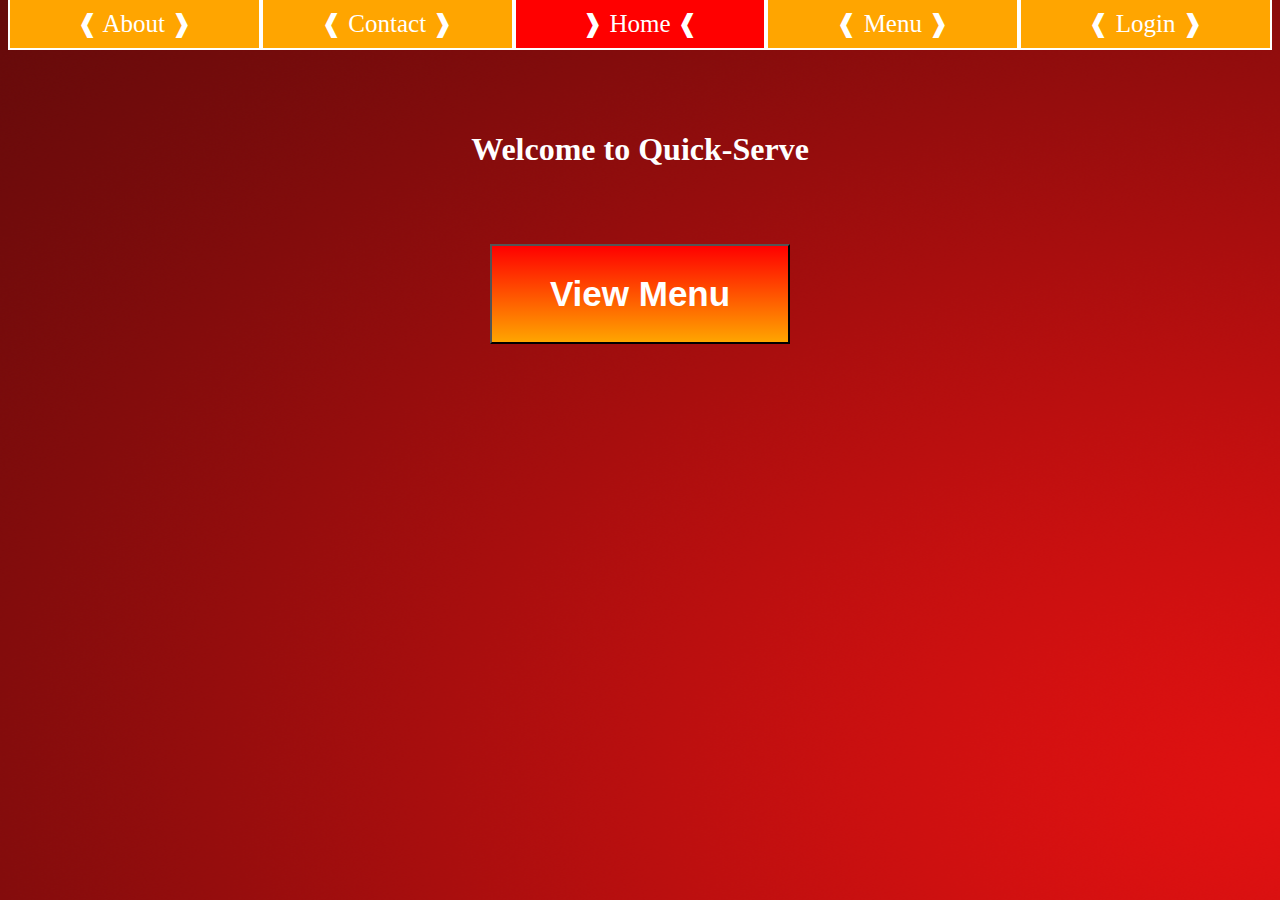
<file: index.html>
<!doctype html>
<html lang="en">
  <head>
    <!-- Required meta tags -->
    <meta charset="utf-8">
    <meta name="viewport" content="width=device-width, initial-scale=1">
    <title>Homepage</title>
    <!-- Bootstrap CSS -->
    <link href="https://cdn.jsdelivr.net/npm/bootstrap@5.1.3/dist/css/bootstrap.min.css" rel="stylesheet" integrity="sha384-1BmE4kWBq78iYhFldvKuhfTAU6auU8tT94WrHftjDbrCEXSU1oBoqyl2QvZ6jIW3" crossorigin="anonymous">
	<link href="frontend-styles.css" rel="stylesheet">

  <style>
    body {background-image:url('Red Background.png');}
  </style>

	<!--<nav class="navbar navbar-expand-lg navbar-light bg-light">
	  <div class="container-fluid">
		<a class="navbar-brand" href="#">Navbar</a>

		<button class="btn btn-primary" type="button" data-bs-toggle="offcanvas" data-bs-target="#offcanvasRight" aria-controls="offcanvasRight">Employee Login</button>

		<div class="offcanvas offcanvas-end" tabindex="-1" id="offcanvasRight" aria-labelledby="offcanvasRightLabel">
		  <div class="offcanvas-header">
			<h5 id="offcanvasRightLabel">Offcanvas right</h5>
			<button type="button" class="btn-close text-reset" data-bs-dismiss="offcanvas" aria-label="Close"></button>
		  </div>
		  <div class="offcanvas-body">
			Add in login code here.
		  </div>
		</div>

		<div class="collapse navbar-collapse" id="navbarNavAltMarkup">

		</div>
	  </div>
	</nav> -->
  <div class="flex-menu">
	<!-- Using <a> makes only the text clickable and not the entire <div> box, so onclick is used instead -->
	  <div onclick="location.href='about.html';">❰ About ❱</div>
    <div onclick="location.href='contact.html';">❰ Contact ❱</div>
    <div onclick="location.href='index.html';" style="background-color:red">❱ Home ❰</div>
    <div onclick="location.href='store_front.php';">❰ Menu ❱</div>
    <div onclick="location.href='back_end_home.php';">❰ Login ❱</div>
  </div>
  </head>
  <body class="container my-5">
  <br><br><br><br>
  <h1 id="welcome">Welcome to Quick-Serve</h1>
  <br><br><br>
  <div align="center">
    <button type="button" class="btn-lg" id="center-button" onclick="location.href='store_front.php';" style="width: 300px; height: 100px;">View Menu</button>
  </div>
	<!-- <div class="mx-auto" style="width: 600px;">
    <br><br><br>
		<div class="mx-auto" style="width: 100px;">
			<a href="store_front.html">
				<button type="button" class="btn btn-primary  btn-lg" onclick="window.location.href='store_front.html" style="width: 200px; height: 100px;">Start Order</button>
			</a>
		</div>
	</div> -->


	<!--<input type="button" value="Start Order!" id="start_btn"></input> -->
    <!-- Optional JavaScript; choose one of the two! -->

    <!-- Option 1: Bootstrap Bundle with Popper -->
    <script src="https://cdn.jsdelivr.net/npm/bootstrap@5.1.3/dist/js/bootstrap.bundle.min.js" integrity="sha384-ka7Sk0Gln4gmtz2MlQnikT1wXgYsOg+OMhuP+IlRH9sENBO0LRn5q+8nbTov4+1p" crossorigin="anonymous"></script>

  </body>
</html>
</file>
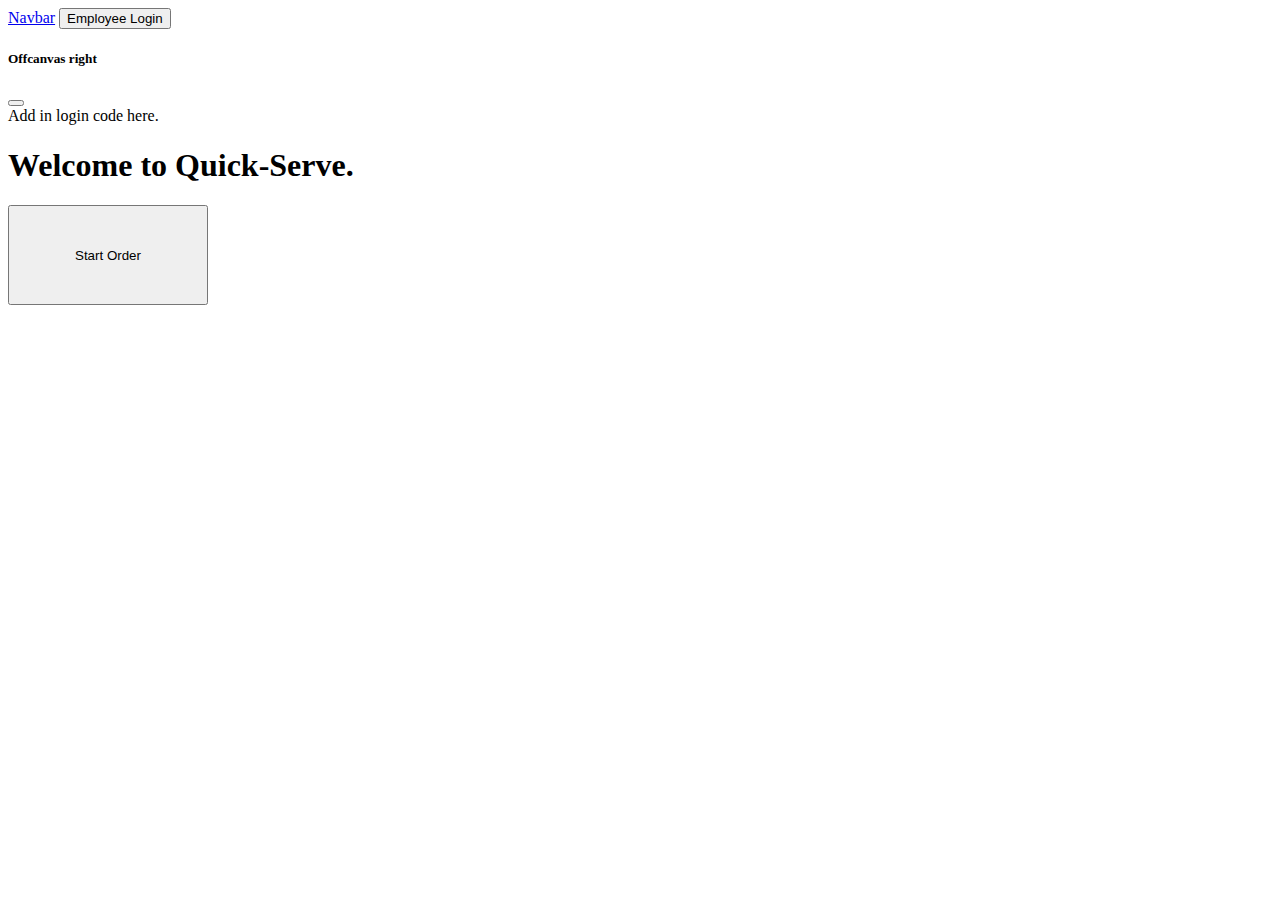
<file: soft eng - quick-serve/index.html>
<!doctype html>
<html lang="en">
  <head>
    <!-- Required meta tags -->
    <meta charset="utf-8">
    <meta name="viewport" content="width=device-width, initial-scale=1">

    <!-- Bootstrap CSS -->
    <link href="https://cdn.jsdelivr.net/npm/bootstrap@5.1.3/dist/css/bootstrap.min.css" rel="stylesheet" integrity="sha384-1BmE4kWBq78iYhFldvKuhfTAU6auU8tT94WrHftjDbrCEXSU1oBoqyl2QvZ6jIW3" crossorigin="anonymous">
	<link href="index_styles.css" rel="stylesheet">

	<nav class="navbar navbar-expand-lg navbar-light bg-light">
	  <div class="container-fluid">
		<a class="navbar-brand" href="#">Navbar</a>
		
		<button class="btn btn-primary" type="button" data-bs-toggle="offcanvas" data-bs-target="#offcanvasRight" aria-controls="offcanvasRight">Employee Login</button>

		<div class="offcanvas offcanvas-end" tabindex="-1" id="offcanvasRight" aria-labelledby="offcanvasRightLabel">
		  <div class="offcanvas-header">
			<h5 id="offcanvasRightLabel">Offcanvas right</h5>
			<button type="button" class="btn-close text-reset" data-bs-dismiss="offcanvas" aria-label="Close"></button>
		  </div>
		  <div class="offcanvas-body">
			Add in login code here.
		  </div>
		</div>
		
		<div class="collapse navbar-collapse" id="navbarNavAltMarkup">
		  
		</div>
	  </div>
	</nav>
  </head>
  <body class="container my-5">
  
	<div class="mx-auto" style="width: 600px;">
		<h1 id="welcome">Welcome to Quick-Serve.</h1>
		<div class="mx-auto" style="width: 100px;">
			<a href="store_front.html">
				<button type="button" class="btn btn-primary btn-lg" onclick="window.location.href='store_front.html'" style="width: 200px; height: 100px;">Start Order</button>
			</a>
		</div>
	</div>


	<!--<input type="button" value="Start Order!" id="start_btn"></input> -->
    <!-- Optional JavaScript; choose one of the two! -->

    <!-- Option 1: Bootstrap Bundle with Popper -->
    <script src="https://cdn.jsdelivr.net/npm/bootstrap@5.1.3/dist/js/bootstrap.bundle.min.js" integrity="sha384-ka7Sk0Gln4gmtz2MlQnikT1wXgYsOg+OMhuP+IlRH9sENBO0LRn5q+8nbTov4+1p" crossorigin="anonymous"></script>

  </body>
</html>
</file>
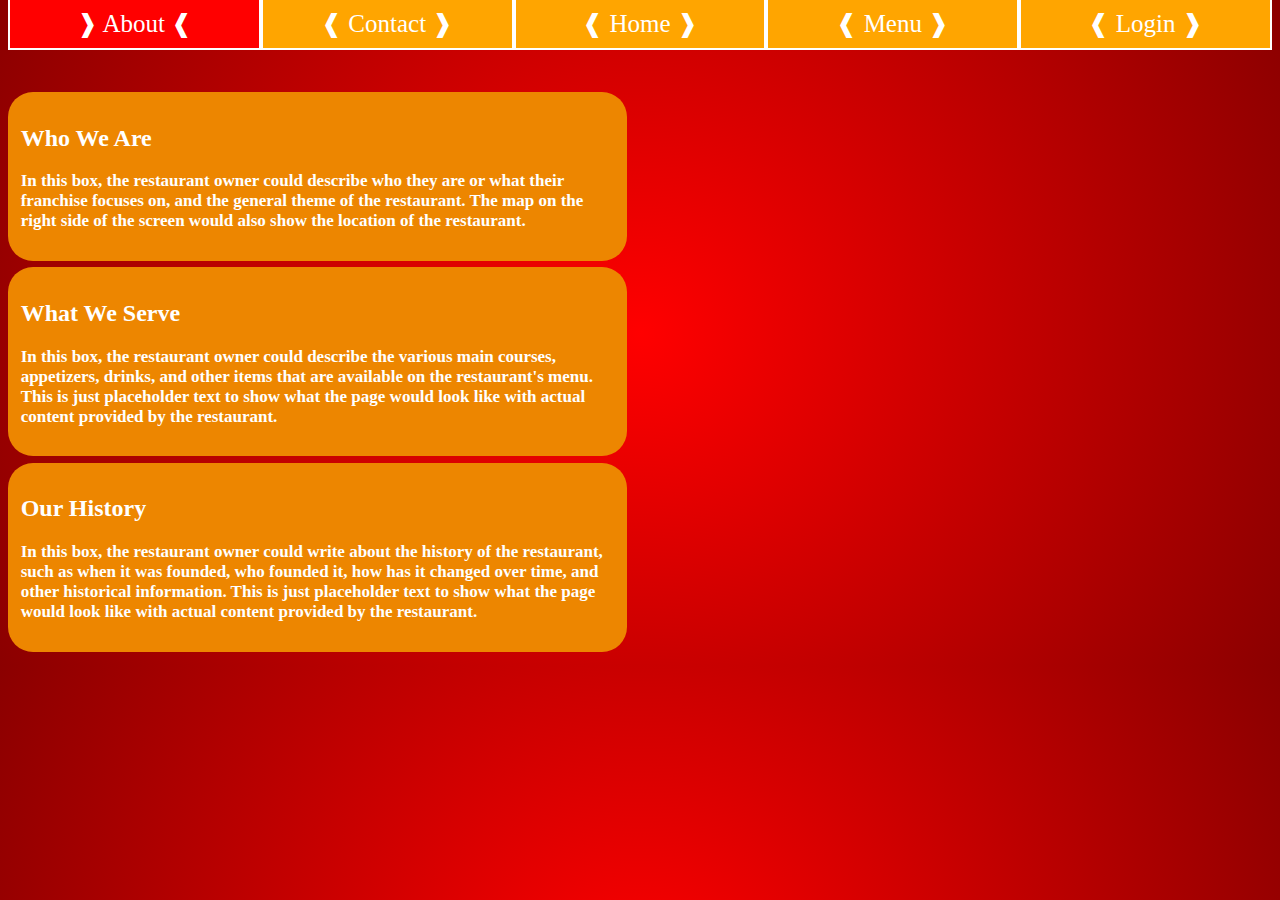
<file: about.html>
<!doctype html>
<html lang="en">
  <head>
    <!-- Required meta tags -->
    <meta charset="utf-8">
    <meta name="viewport" content="width=device-width, initial-scale=1">
    <title>About</title>
    <style>
      body {background-image:radial-gradient(circle, red, darkred);}
    </style>

    <!-- Bootstrap CSS -->
    <link href="https://cdn.jsdelivr.net/npm/bootstrap@5.1.3/dist/css/bootstrap.min.css" rel="stylesheet" integrity="sha384-1BmE4kWBq78iYhFldvKuhfTAU6auU8tT94WrHftjDbrCEXSU1oBoqyl2QvZ6jIW3" crossorigin="anonymous">
	<link href="frontend-styles.css" rel="stylesheet">
  <div class="flex-menu">
	<!-- Using <a> makes only the text clickable and not the entire <div> box, so onclick is used instead -->
	  <div onclick="location.href='about.html';" style="background-color:red">❱ About ❰</div>
    <div onclick="location.href='contact.html';">❰ Contact ❱</div>
    <div onclick="location.href='index.html';">❰ Home ❱</div>
    <div onclick="location.href='store_front.php';">❰ Menu ❱</div>
    <div onclick="location.href='back_end_home.html';">❰ Login ❱</div>
  </div>
  </head>
  <body class="container my-5">
    <br><br><br>
    <div class="about-text-container">
      <div class="about-text-box">
        <!-- <h1>About Us: [Restaurant]</h1> -->
        <h2>Who We Are</h2>
        <p>In this box, the restaurant owner could describe who they are or what their franchise focuses on, and the general theme of the restaurant. The map on the right side of the screen would also show the location of the restaurant.</p>
      </div>
      <div class="about-text-box">
        <h2>What We Serve</h2>
        <p>In this box, the restaurant owner could describe the various main courses, appetizers, drinks, and other items that are available on the restaurant's menu. This is just placeholder text to show what the page would look like with actual content provided by the restaurant.</p>
      </div>
      <div class="about-text-box">
        <h2>Our History</h2>
        <p>In this box, the restaurant owner could write about the history of the restaurant, such as when it was founded, who founded it, how has it changed over time, and other historical information. This is just placeholder text to show what the page would look like with actual content provided by the restaurant.</p>
      </div>
    </div>
    <!-- Embedded map is sourced from Google Maps -->
    <div class="embedded-google-map">
      <iframe src="https://www.google.com/maps/embed?pb=!1m18!1m12!1m3!1d23498.882901909255!2d-71.78863781633306!3d42.590097229523124!2m3!1f0!2f0!3f0!3m2!1i1024!2i768!4f13.1!3m3!1m2!1s0x89e3e7b51847cb71%3A0xe63d0813510dde18!2sFitchburg%20State%20University!5e0!3m2!1sen!2sus!4v1645555430916!5m2!1sen!2sus" width="600" height="450" style="border:0;" allowfullscreen="" loading="lazy"></iframe>
    </div>
    <div class="clearfix"></div> <!-- This fixes text below the map -->

    <!-- Option 1: Bootstrap Bundle with Popper -->
    <script src="https://cdn.jsdelivr.net/npm/bootstrap@5.1.3/dist/js/bootstrap.bundle.min.js" integrity="sha384-ka7Sk0Gln4gmtz2MlQnikT1wXgYsOg+OMhuP+IlRH9sENBO0LRn5q+8nbTov4+1p" crossorigin="anonymous"></script>

  </body>
</html>
</file>
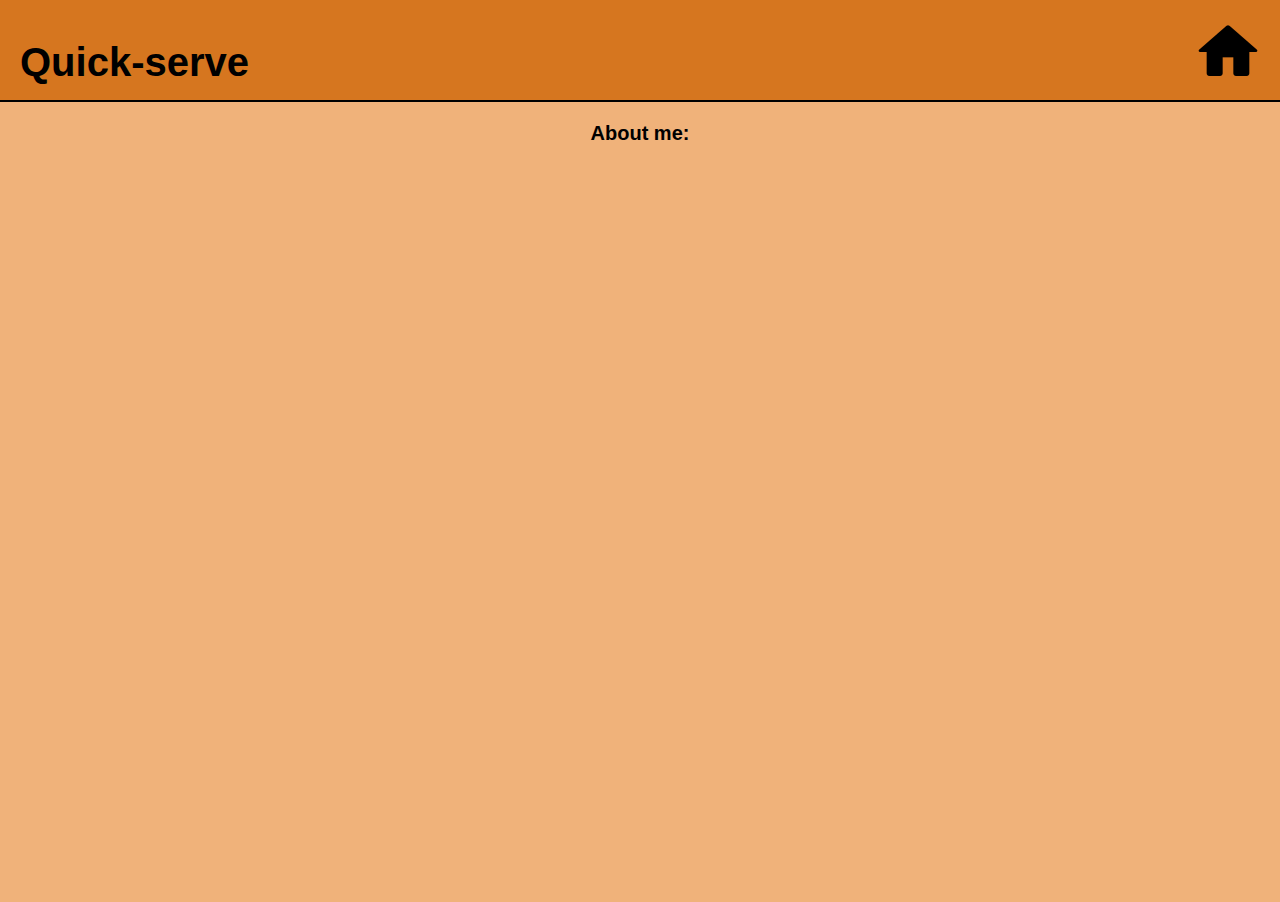
<file: aboutme.html>
<!doctype html>
<html lang="en">
  <head>
    <meta charset="utf-8">
    <meta name="viewport" content="width=device-width, initial-scale=1">

    <link href="aboutme_styles.css" rel="stylesheet">
  </head>
  <body>
  
	<div id="logo_space">
		<div class="navbar">
			<p id="logo_text">Quick-serve</p>
			<a id="home" href="employee_page.html"><img src="home.png"></a>
		</div>

		
	</div>
  
	<div id="container">
		<div id="tickets_field">
			<p id="subtext">
				About me:
			</p>
			<?php 
                        
                        ?>
			<!-- This is where tickets will be sent after being processed in data base-->
	</div>

  </body>
</html>
</file>
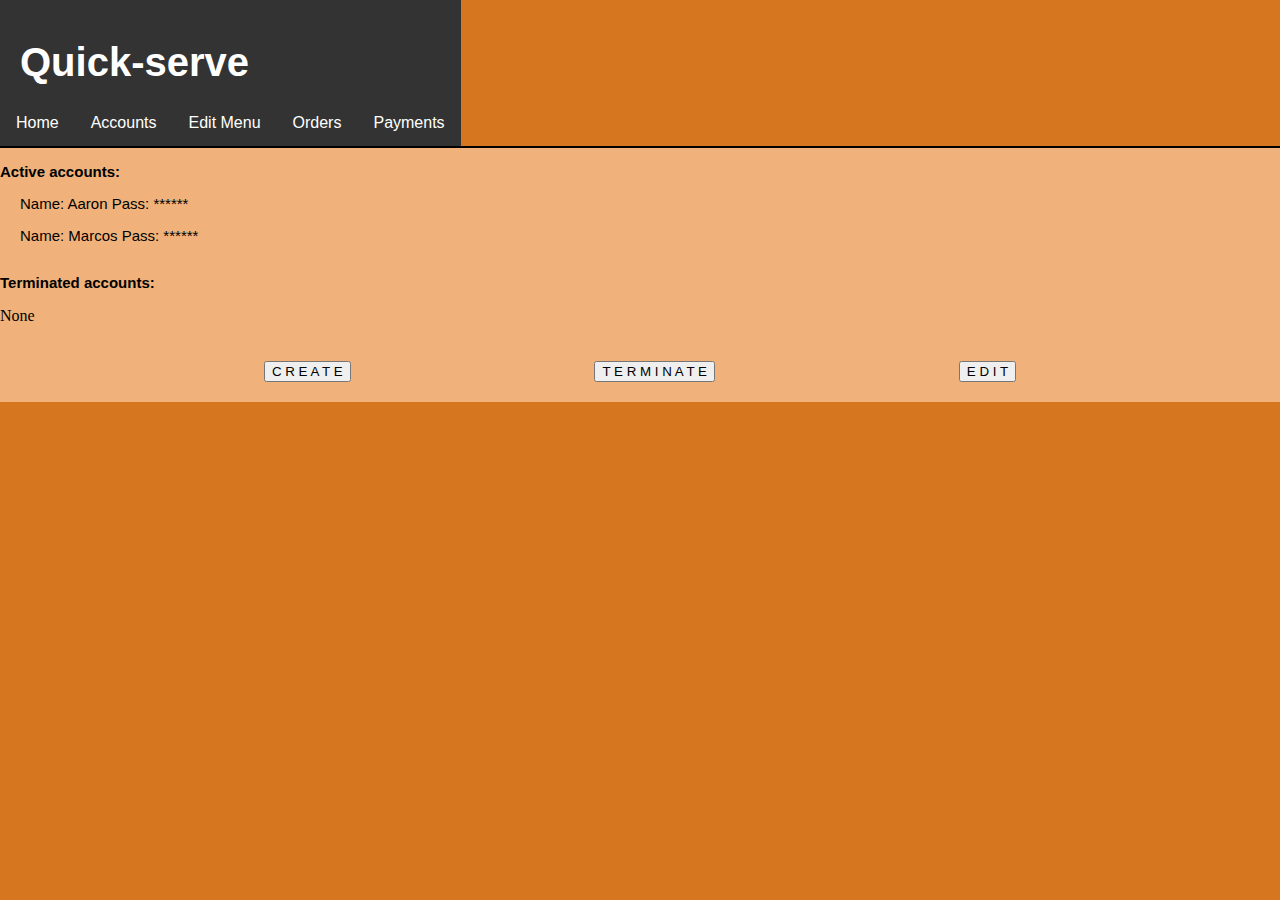
<file: accounts.html>
<!doctype html>
<html lang="en">
  <head>
    <meta charset="utf-8">
    <meta name="viewport" content="width=device-width, initial-scale=1">

    <link href="accounts_styles.css" rel="stylesheet">
  </head>
  <body>
  
	<div id="logo_space">
		<div class="navbar">
				<ul>
					<p id="logo_text">Quick-serve</p></a>
					<li><a href="manager_page.html">Home</a></li>
					<li><a href="accounts.html">Accounts</a></li>
					<li><a href="#edit_menu">Edit Menu</a></li>
					<li><a href="#order_history">Orders</a></li>
					<li><a href="#payments">Payments</a></li>
				</ul>
		</div>
	</div>
  
	<div id="container">
		<div id="accounts_space">
			<p class="list_font">Active accounts: </p>
			<p class="sublist_font">Name: Aaron Pass: ******</p>
			<p class="sublist_font">Name: Marcos Pass: ******</p>
			
		</div>
		<div>
			<p class="list_font">Terminated accounts:</p>
			<p>None</p>
		</div>
		<div>
			<div class="account_action">
				<input type="button" value="C R E A T E">
				<input type="button" value="T E R M I N A T E">
				<input type="button" value="E D I T">
			</div>
		</div>
	</div>

  </body>
</html>
</file>
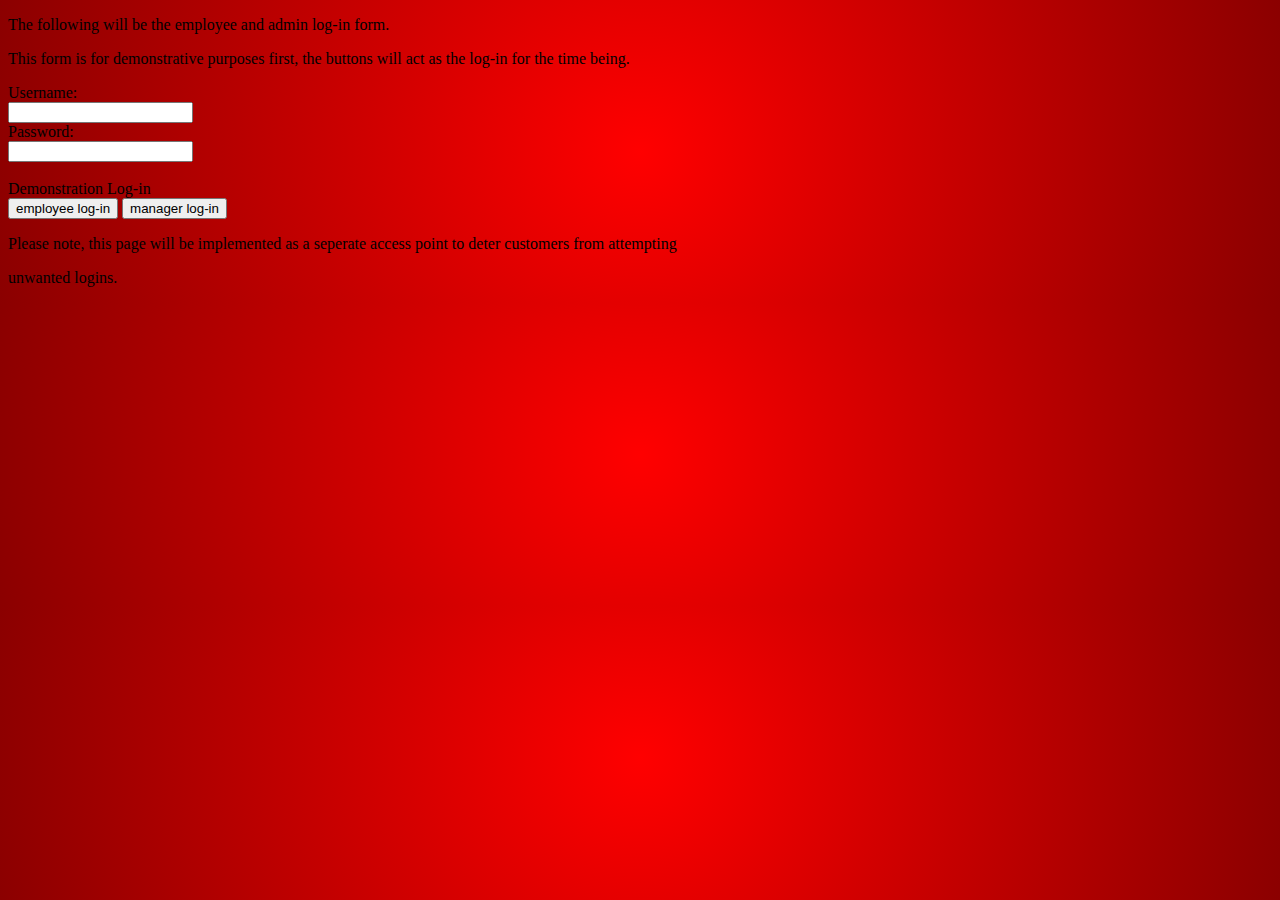
<file: back_end_home.html>
<!doctype html>
<html lang="en">
  <head>
    <!-- Required meta tags -->
    <meta charset="utf-8">
    <meta name="viewport" content="width=device-width, initial-scale=1">

    <!-- Bootstrap CSS -->
    <link href="https://cdn.jsdelivr.net/npm/bootstrap@5.1.3/dist/css/bootstrap.min.css" rel="stylesheet" integrity="sha384-1BmE4kWBq78iYhFldvKuhfTAU6auU8tT94WrHftjDbrCEXSU1oBoqyl2QvZ6jIW3" crossorigin="anonymous">
	<link href="index_styles.css" rel="stylesheet">
  </head>
  <body class="container my-5">
	<p>The following will be the employee and admin log-in form.</p>
	<p>This form is for demonstrative purposes first, the buttons will act as the log-in for the time being.</p>
	
	<form id="log-in">
		<label for="credentials">Username:</label><br>
		<input type="text" id="credentials" name="credentials"><br>
		<label for="pass">Password:</label><br>
		<input type="password" id="pass" name="pass"><br>
		<br>
		<label>Demonstration Log-in</label><br>
		<a href="employee_page.html"><input type="button" value="employee log-in"></a>
		<a href="manager_page.html"><input type="button" value="manager log-in"></a>
	</form>
	
	<p>Please note, this page will be implemented as a seperate access point to deter customers from attempting<p>
	<p>unwanted logins.</p>
	<!--<input type="button" value="Start Order!" id="start_btn"></input> -->
    <!-- Optional JavaScript; choose one of the two! -->

    <!-- Option 1: Bootstrap Bundle with Popper -->
    <script src="https://cdn.jsdelivr.net/npm/bootstrap@5.1.3/dist/js/bootstrap.bundle.min.js" integrity="sha384-ka7Sk0Gln4gmtz2MlQnikT1wXgYsOg+OMhuP+IlRH9sENBO0LRn5q+8nbTov4+1p" crossorigin="anonymous"></script>

  </body>
</html>
</file>
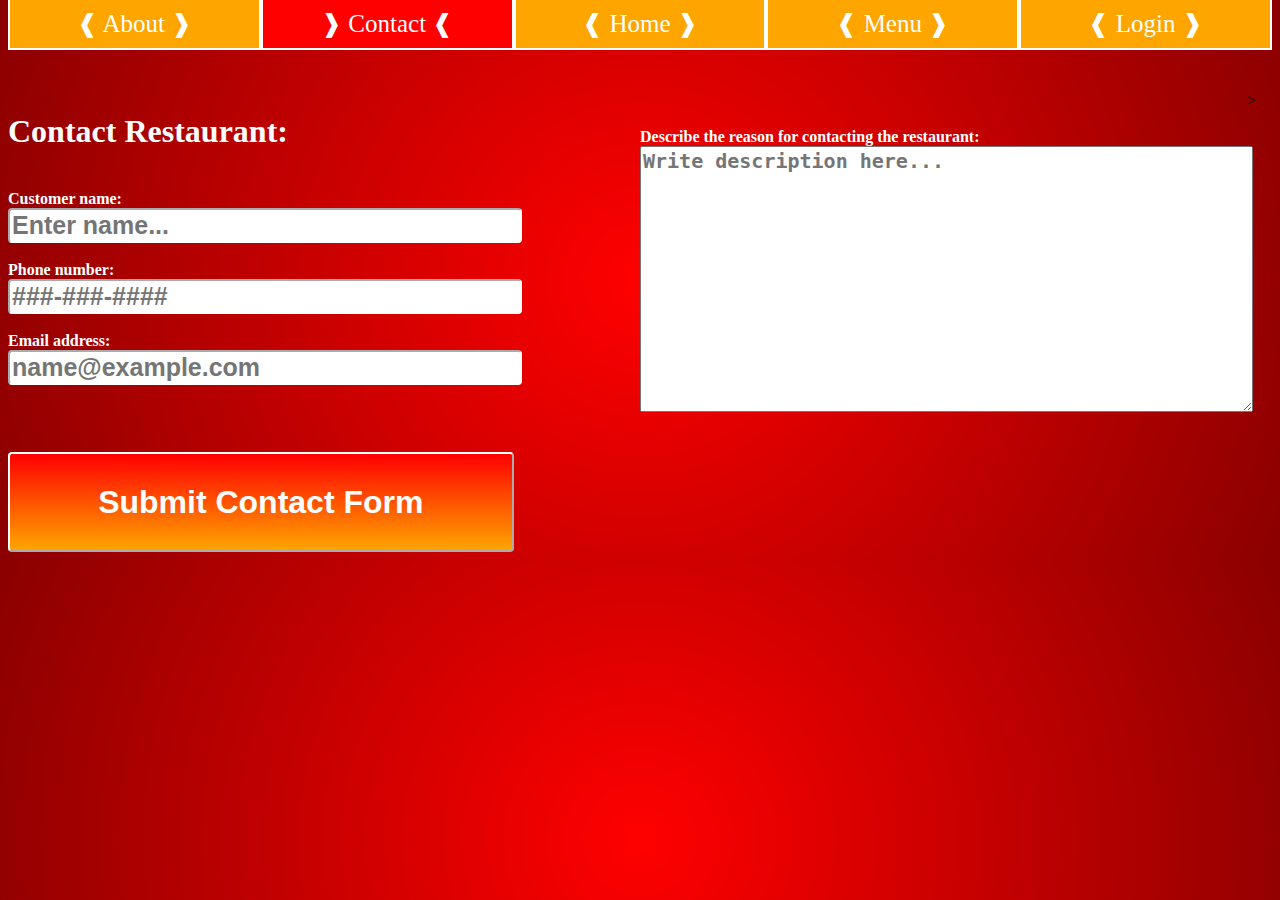
<file: contact.html>
<!doctype html>
<html lang="en">
  <head>
    <!-- Required meta tags -->
    <meta charset="utf-8">
    <meta name="viewport" content="width=device-width, initial-scale=1">
    <title>About</title>
    <style>
      body {background-image:radial-gradient(circle, red, darkred);}
    </style>

    <!-- Bootstrap CSS -->
    <link href="https://cdn.jsdelivr.net/npm/bootstrap@5.1.3/dist/css/bootstrap.min.css" rel="stylesheet" integrity="sha384-1BmE4kWBq78iYhFldvKuhfTAU6auU8tT94WrHftjDbrCEXSU1oBoqyl2QvZ6jIW3" crossorigin="anonymous">
	<link href="frontend-styles.css" rel="stylesheet">
  <div class="flex-menu">
	<!-- Using <a> makes only the text clickable and not the entire <div> box, so onclick is used instead -->
	  <div onclick="location.href='about.html';">❰ About ❱</div>
    <div onclick="location.href='contact.html';" style="background-color:red">❱ Contact ❰</div>
    <div onclick="location.href='index.html';">❰ Home ❱</div>
    <div onclick="location.href='store_front.php';">❰ Menu ❱</div>
    <div onclick="location.href='back_end_home.html';">❰ Login ❱</div>
  </div>
  </head>
  <body class="container my-5">
    <br><br><br>
    <form onsubmit="return submitForm(this)" method="post">>
    <div class="about-text-container">
      <h1>Contact Restaurant:</h1>
      <div class="small-text-field">
        <br><label for="name">Customer name:</label><br>
        <input type="text" id="name" name="name" placeholder="Enter name..." required>
      </div>
      <div class="small-text-field">
        <br><label for="phone">Phone number:</label><br>
        <input type="text" id="phone" name="phone" placeholder="###-###-####">
      </div>
      <div class="small-text-field">
        <br><label for="email">Email address:</label><br>
        <input type="text" id="email" name="email" placeholder="name@example.com">
      </div>
    </div>
    <div class="contact-left-text-box">
      <div class="text-field">
        <br><br><label for="description">Describe the reason for contacting the restaurant:</label><br>
        <textarea id="description" name="description" placeholder="Write description here..." required></textarea>
      </div>
    </div>
    <div class="clearfix"></div> <!-- This fixes text below the map -->
    <div class="submit-button">
      <br><br><input type="submit" id="submit-button" value="Submit Contact Form">
    </div>
    </form>

    <!-- Option 1: Bootstrap Bundle with Popper -->
    <script src="https://cdn.jsdelivr.net/npm/bootstrap@5.1.3/dist/js/bootstrap.bundle.min.js" integrity="sha384-ka7Sk0Gln4gmtz2MlQnikT1wXgYsOg+OMhuP+IlRH9sENBO0LRn5q+8nbTov4+1p" crossorigin="anonymous"></script>
    <script src="contact.js"></script>

  </body>
</html>
</file>
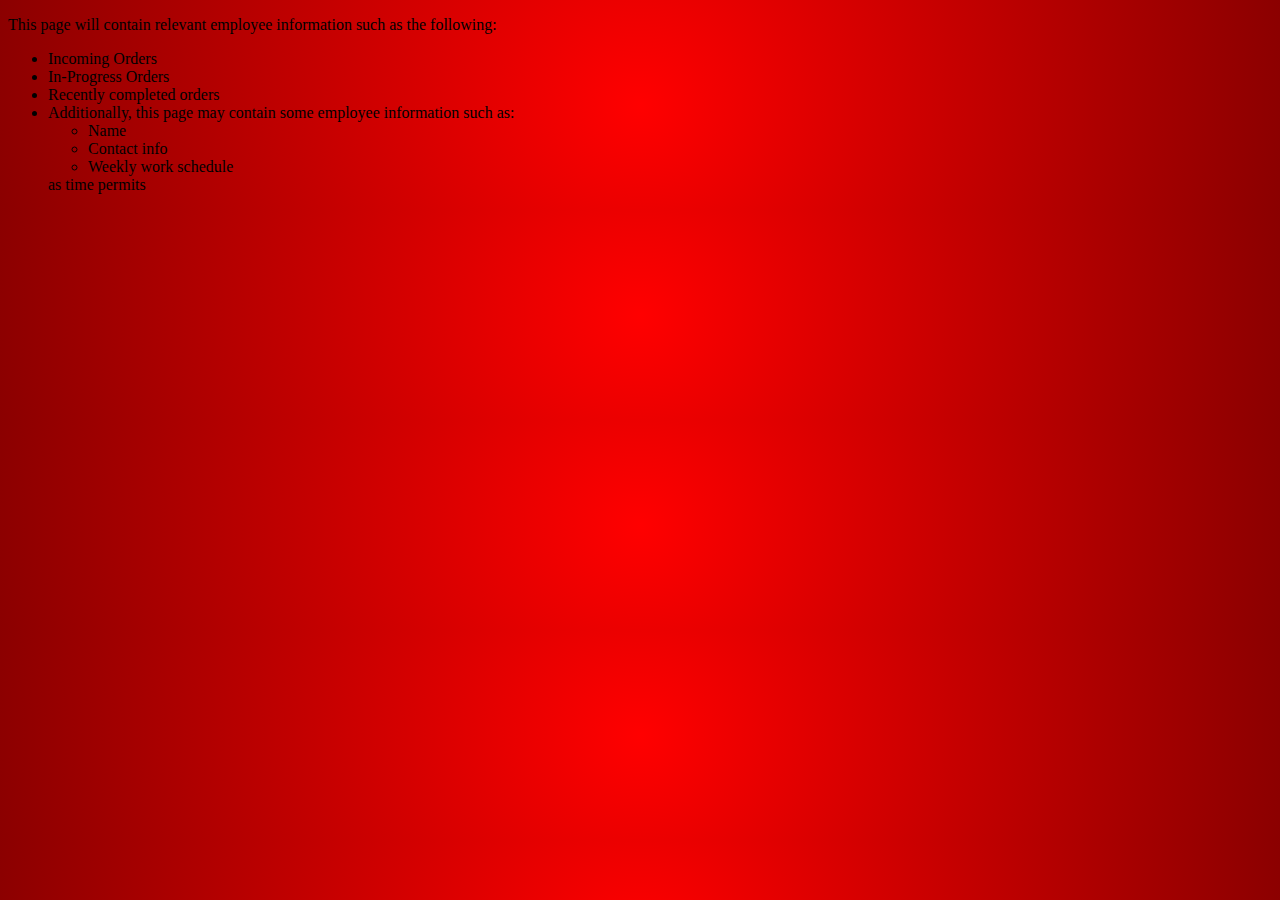
<file: employee_page.html>
<!doctype html>
<html lang="en">
  <head>
    <!-- Required meta tags -->
    <meta charset="utf-8">
    <meta name="viewport" content="width=device-width, initial-scale=1">

    <!-- Bootstrap CSS -->
    <link href="https://cdn.jsdelivr.net/npm/bootstrap@5.1.3/dist/css/bootstrap.min.css" rel="stylesheet" integrity="sha384-1BmE4kWBq78iYhFldvKuhfTAU6auU8tT94WrHftjDbrCEXSU1oBoqyl2QvZ6jIW3" crossorigin="anonymous">
	<link href="index_styles.css" rel="stylesheet">
  </head>
  <body class="container my-5">
	<p>This page will contain relevant employee information such as the following:</p>
	<ul>
		<li>Incoming Orders</li>
		<li>In-Progress Orders</li>
		<li>Recently completed orders</li>
		<li>Additionally, this page may contain some employee information such as:
			<ul>
				<li>Name</li>
				<li>Contact info</li>
				<li>Weekly work schedule</li>
			</ul>
		 as time permits</li>
	</ul>
	
	<!--<input type="button" value="Start Order!" id="start_btn"></input> -->
    <!-- Optional JavaScript; choose one of the two! -->

    <!-- Option 1: Bootstrap Bundle with Popper -->
    <script src="https://cdn.jsdelivr.net/npm/bootstrap@5.1.3/dist/js/bootstrap.bundle.min.js" integrity="sha384-ka7Sk0Gln4gmtz2MlQnikT1wXgYsOg+OMhuP+IlRH9sENBO0LRn5q+8nbTov4+1p" crossorigin="anonymous"></script>

  </body>
</html>
</file>
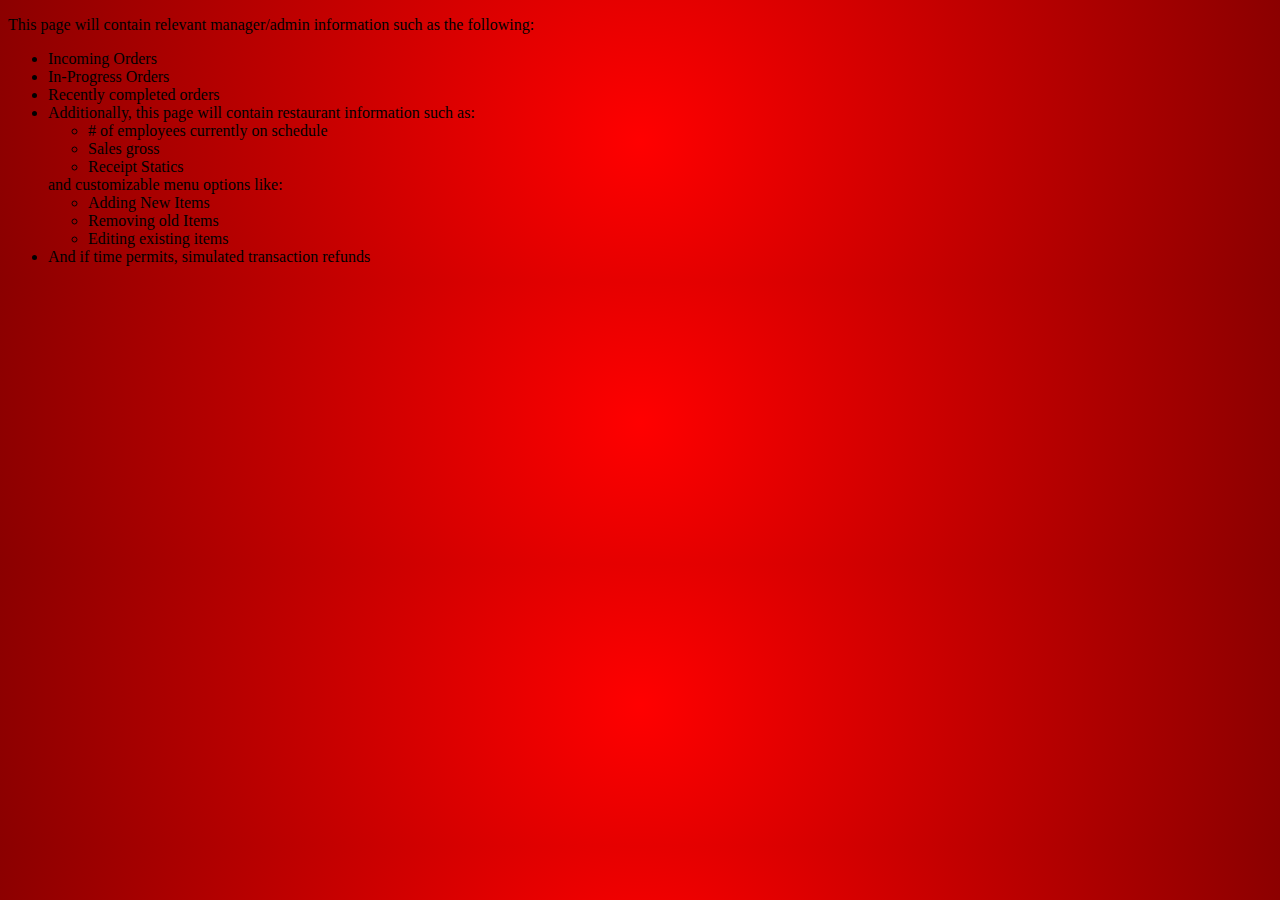
<file: manager_page.html>
<!doctype html>
<html lang="en">
  <head>
    <!-- Required meta tags -->
    <meta charset="utf-8">
    <meta name="viewport" content="width=device-width, initial-scale=1">

    <!-- Bootstrap CSS -->
    <link href="https://cdn.jsdelivr.net/npm/bootstrap@5.1.3/dist/css/bootstrap.min.css" rel="stylesheet" integrity="sha384-1BmE4kWBq78iYhFldvKuhfTAU6auU8tT94WrHftjDbrCEXSU1oBoqyl2QvZ6jIW3" crossorigin="anonymous">
	<link href="index_styles.css" rel="stylesheet">
  </head>
  <body class="container my-5">
	<p>This page will contain relevant manager/admin information such as the following:</p>
	<ul>
		<li>Incoming Orders</li>
		<li>In-Progress Orders</li>
		<li>Recently completed orders</li>
		<li>Additionally, this page will contain restaurant information such as:
			<ul>
				<li># of employees currently on schedule</li>
				<li>Sales gross</li>
				<li>Receipt Statics</li>
			</ul>
		 and customizable menu options like: 
			<ul>
				<li>Adding New Items</li>
				<li>Removing old Items</li>
				<li>Editing existing items</li>
			</ul></li>
			<li>And if time permits, simulated transaction refunds</li>
	</ul>
	
	<!--<input type="button" value="Start Order!" id="start_btn"></input> -->
    <!-- Optional JavaScript; choose one of the two! -->

    <!-- Option 1: Bootstrap Bundle with Popper -->
    <script src="https://cdn.jsdelivr.net/npm/bootstrap@5.1.3/dist/js/bootstrap.bundle.min.js" integrity="sha384-ka7Sk0Gln4gmtz2MlQnikT1wXgYsOg+OMhuP+IlRH9sENBO0LRn5q+8nbTov4+1p" crossorigin="anonymous"></script>

  </body>
</html>
</file>
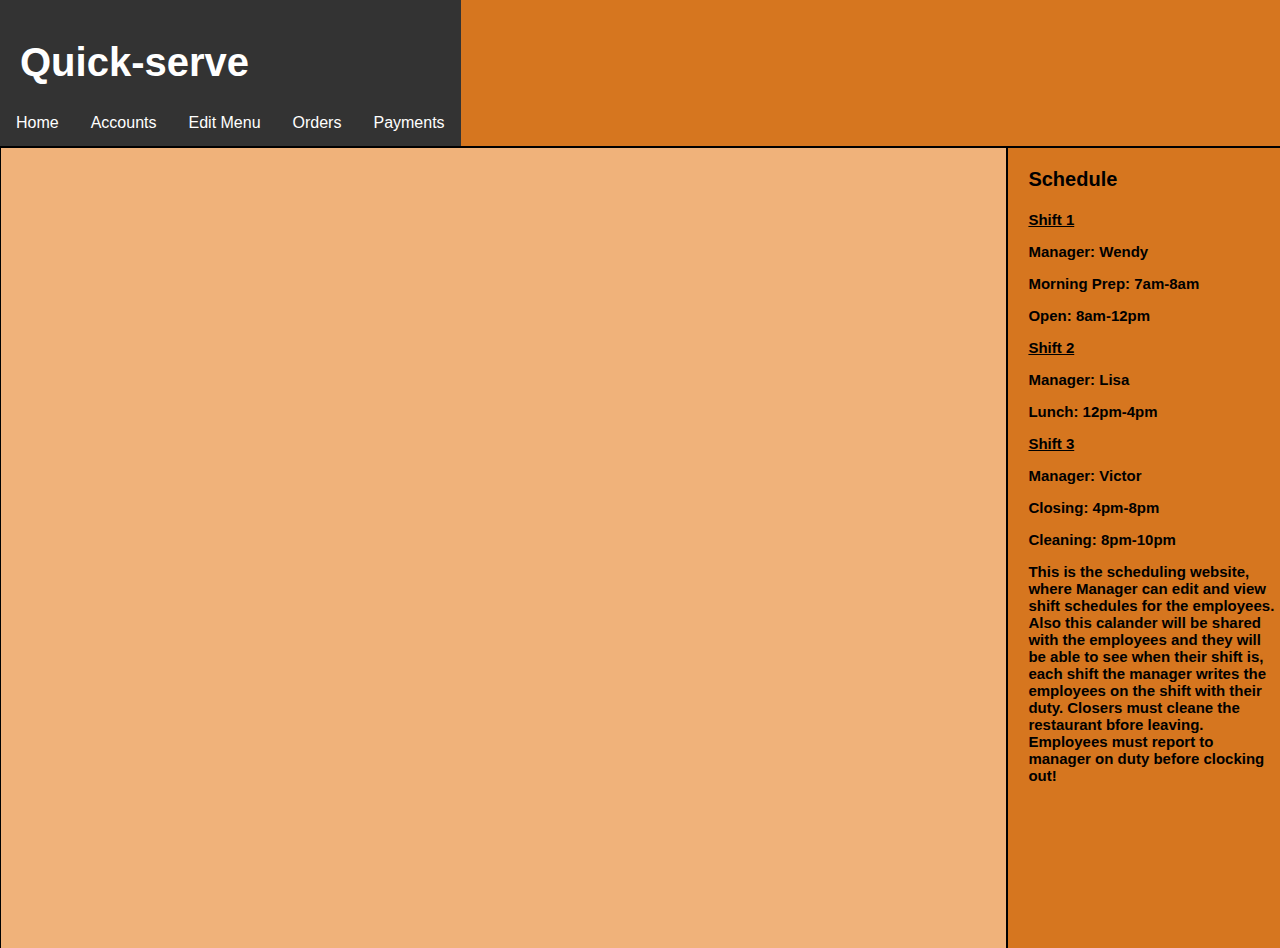
<file: Scheduling.html>
<!doctype html>
<html lang="en">
  <head>
    <meta charset="utf-8">
    <meta name="viewport" content="width=device-width, initial-scale=1">

    <link href="manager_styles.css" rel="stylesheet">
	<style>
	
	iframe{
			width:100%;
			height: 100%
		   }
	
	</style>
  </head>
  <body>
  
	<div id="logo_space">
		<div class="navbar">
				<ul id="parent_list">
					<p id="logo_text">Quick-serve</p>
					<li><a href="manager_page.html">Home</a></li>
					<li><a class="accounts" href="accounts.html">Accounts</a></li>
					<li><a href="#edit_menu">Edit Menu</a></li>
					<li><a href="#order_history">Orders</a></li>
					<li><a href="#payments">Payments</a></li>
				</ul>
		</div>

		
	</div>
  
	<div id="container">
		<div id="stats_field">
			<div class="sub_field">
				<!--<p class="font">Labor: </p>
			</div>
			<div class="sub_field">
				<p class="font">Recent Orders:</p> -->
			</div>
			<iframe src="https://calendar.google.com/calendar/embed?src=c_atft2p0c5g8tik62juomho974k%40group.calendar.google.com&ctz=America%2FNew_York" style="border: 0" width="800" height="600" frameborder="0" scrolling="no"></iframe>

		</div>
		<div id="actions_field">
			<p id=subtext>Schedule</p>
			<!--<div>
				<div class="btn_container">
					<input type="button" value="C L O C K   I N">
				</div>
				<div class="btn_container">
					<input type="button" value="C L O C K   O U T">
				</div>
				<!--<div class="btn_container">
					<input type="button" value="I S S U E">
				</div> 
			</div> -->
			<p class="font"><u>Shift 1</u></p>
			<p class="font">Manager: Wendy</p>
			<p class="font">Morning Prep: 7am-8am</p>
			<p class="font">Open: 8am-12pm</p>
			<p class="font"><u>Shift 2</u></p>
			<p class="font">Manager: Lisa</p>
			<p class="font">Lunch: 12pm-4pm</p>
			<p class="font"><u>Shift 3</u></p>
			<p class="font">Manager: Victor</p>
			<p class="font">Closing: 4pm-8pm</p>
			<p class="font">Cleaning: 8pm-10pm</p>
			<p class="font">This is the scheduling website, where Manager can edit and view shift schedules for the employees. Also this calander will be shared with the employees and they will be able to see when their shift is, each shift the manager writes the employees on the shift with their duty. Closers must cleane the restaurant bfore leaving. Employees must report to manager on duty before clocking out!</p>
		</div>
	</div>

  </body>
</html>
</file>
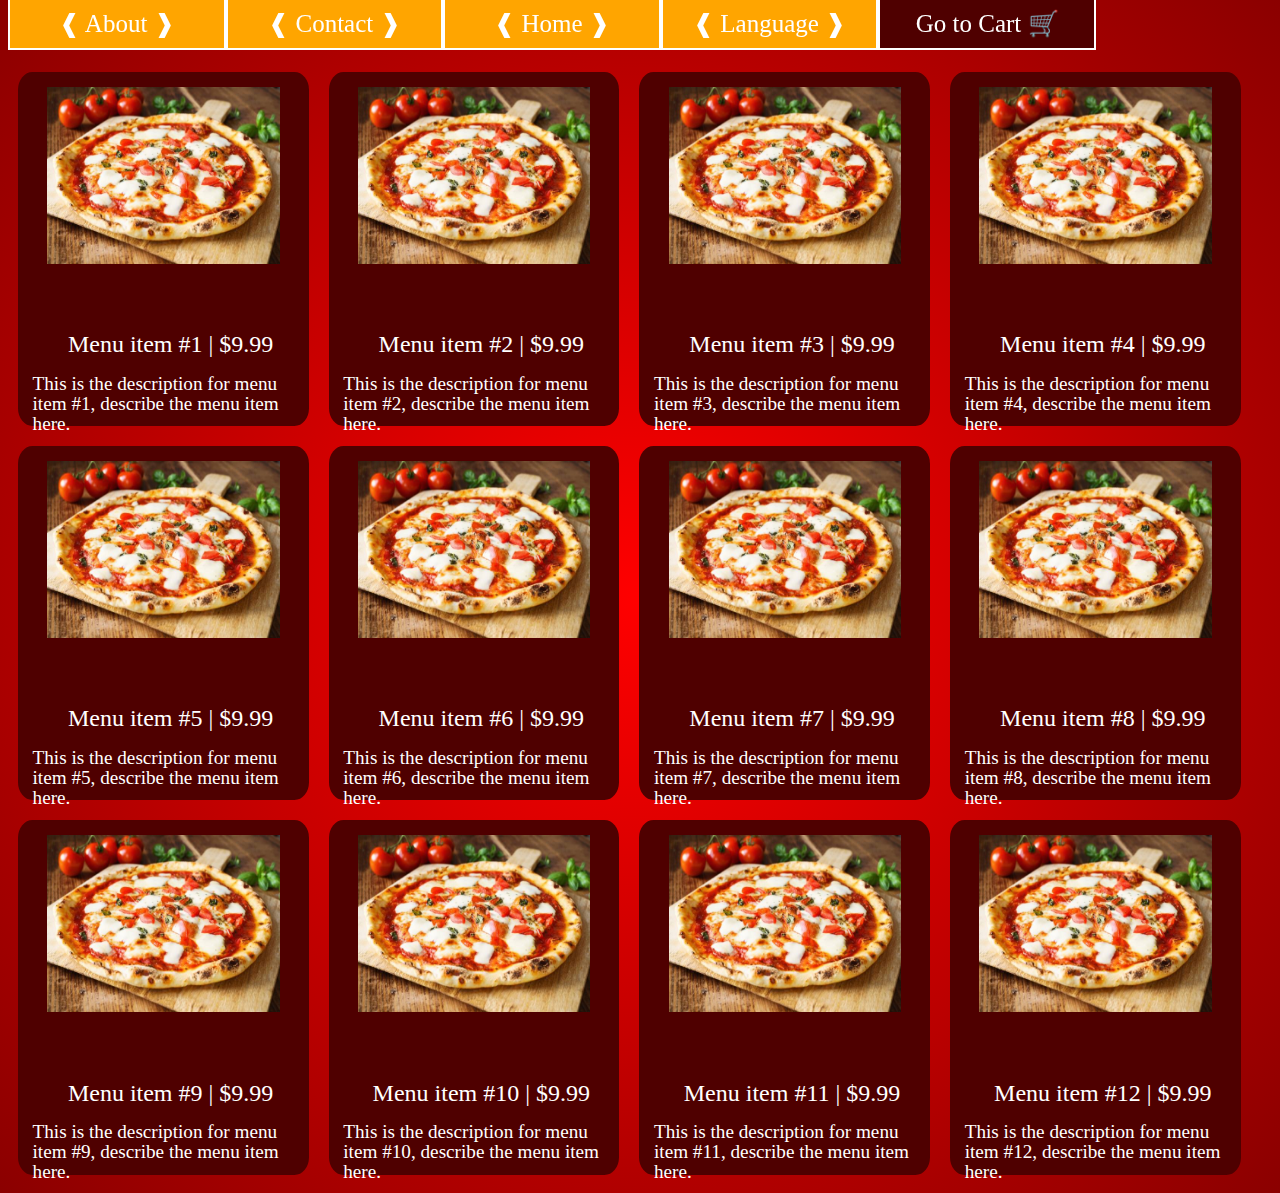
<file: store_front.html>
<!doctype html>
<html lang="en">
  <head>
    <!-- Required meta tags -->
    <meta charset="utf-8">
    <meta name="viewport" content="width=device-width, initial-scale=1">
    <title>Menu</title>
    <style>
      body {
        background-image:radial-gradient(circle, red, darkred);
      }
      #floating-menu {
        width: 85%;
        z-index: 100;
        position: fixed;
      }
      #floating-menu a, #floating-menu h3 {
        font-size: 0.9em;
        display: block;
        margin: 0 0.5em;
        color: white;
      }
    </style>

    <!-- Bootstrap CSS -->
    <link href="https://cdn.jsdelivr.net/npm/bootstrap@5.1.3/dist/css/bootstrap.min.css" rel="stylesheet" integrity="sha384-1BmE4kWBq78iYhFldvKuhfTAU6auU8tT94WrHftjDbrCEXSU1oBoqyl2QvZ6jIW3" crossorigin="anonymous">
	<link href="frontend-styles.css" rel="stylesheet">
  <div class="flex-menu" id="floating-menu">
	<!-- Using <a> makes only the text clickable and not the entire <div> box, so onclick is used instead -->
	  <div onclick="location.href='about.html';">❰ About ❱</div>
    <div onclick="location.href='contact.html';">❰ Contact ❱</div>
    <div onclick="location.href='index.html';">❰ Home ❱</div>
    <div onclick="location.href='index.html';">❰ Language ❱</div>
    <div onclick="location.href='index.html';" style="background-color:#4f0000">Go to Cart 🛒</div>
  </div>
  </head>
  <body class="container my-5">
    <br><br><br>
    <div class="flex-container">
      <div>
        <img src="Pizza image 612x612.jpg" alt="Placeholder" width="80%" height="50%" style="margin-top:5%">
        <p class="menu-item-name">Menu item #1 | $9.99</p>
        <p class="menu-item-desc">This is the description for menu item #1, describe the menu item here.</p>
        <!-- <input type="number" id="Q1" name="quantity" min="0" max="5"> -->
      </div>
      <div>
        <img src="Pizza image 612x612.jpg" alt="Placeholder" width="80%" height="50%" style="margin-top:5%">
        <p class="menu-item-name">Menu item #2 | $9.99</p>
        <p class="menu-item-desc">This is the description for menu item #2, describe the menu item here.</p>
      </div>
      <div>
        <img src="Pizza image 612x612.jpg" alt="Placeholder" width="80%" height="50%" style="margin-top:5%">
        <p class="menu-item-name">Menu item #3 | $9.99</p>
        <p class="menu-item-desc">This is the description for menu item #3, describe the menu item here.</p>
      </div>
      <div>
        <img src="Pizza image 612x612.jpg" alt="Placeholder" width="80%" height="50%" style="margin-top:5%">
        <p class="menu-item-name">Menu item #4 | $9.99</p>
        <p class="menu-item-desc">This is the description for menu item #4, describe the menu item here.</p>
      </div>
      <div>
        <img src="Pizza image 612x612.jpg" alt="Placeholder" width="80%" height="50%" style="margin-top:5%">
        <p class="menu-item-name">Menu item #5 | $9.99</p>
        <p class="menu-item-desc">This is the description for menu item #5, describe the menu item here.</p>
      </div>
      <div>
        <img src="Pizza image 612x612.jpg" alt="Placeholder" width="80%" height="50%" style="margin-top:5%">
        <p class="menu-item-name">Menu item #6 | $9.99</p>
        <p class="menu-item-desc">This is the description for menu item #6, describe the menu item here.</p>
      </div>
      <div>
        <img src="Pizza image 612x612.jpg" alt="Placeholder" width="80%" height="50%" style="margin-top:5%">
        <p class="menu-item-name">Menu item #7 | $9.99</p>
        <p class="menu-item-desc">This is the description for menu item #7, describe the menu item here.</p>
      </div>
      <div>
        <img src="Pizza image 612x612.jpg" alt="Placeholder" width="80%" height="50%" style="margin-top:5%">
        <p class="menu-item-name">Menu item #8 | $9.99</p>
        <p class="menu-item-desc">This is the description for menu item #8, describe the menu item here.</p>
      </div>
      <div>
        <img src="Pizza image 612x612.jpg" alt="Placeholder" width="80%" height="50%" style="margin-top:5%">
        <p class="menu-item-name">Menu item #9 | $9.99</p>
        <p class="menu-item-desc">This is the description for menu item #9, describe the menu item here.</p>
      </div>
      <div>
        <img src="Pizza image 612x612.jpg" alt="Placeholder" width="80%" height="50%" style="margin-top:5%">
        <p class="menu-item-name">Menu item #10 | $9.99</p>
        <p class="menu-item-desc">This is the description for menu item #10, describe the menu item here.</p>
      </div>
      <div>
        <img src="Pizza image 612x612.jpg" alt="Placeholder" width="80%" height="50%" style="margin-top:5%">
        <p class="menu-item-name">Menu item #11 | $9.99</p>
        <p class="menu-item-desc">This is the description for menu item #11, describe the menu item here.</p>
      </div>
      <div>
        <img src="Pizza image 612x612.jpg" alt="Placeholder" width="80%" height="50%" style="margin-top:5%">
        <p class="menu-item-name">Menu item #12 | $9.99</p>
        <p class="menu-item-desc">This is the description for menu item #12, describe the menu item here.</p>
      </div>
    </div>

    <!-- Option 1: Bootstrap Bundle with Popper -->
    <script src="https://cdn.jsdelivr.net/npm/bootstrap@5.1.3/dist/js/bootstrap.bundle.min.js" integrity="sha384-ka7Sk0Gln4gmtz2MlQnikT1wXgYsOg+OMhuP+IlRH9sENBO0LRn5q+8nbTov4+1p" crossorigin="anonymous"></script>

  </body>
</html>
</file>
<file: frontend-styles.css>
#welcome{
	font-weight: bold;
	color: white;
	text-align: center;
}
.flex-menu {
	display: flex;
	background-color: white;
	justify-content: space-between;
	align-items: center;
	float: top;
	height: 30px;
}
.flex-menu > div {
	text-align: center;
	color: white;
	background-color: orange;
	font-size: 25px;
	flex-grow: 1;
	padding: 10px;
	border: 2px solid white;
	width: 25%;
	transition: transform .2s;
}
.flex-menu > div:hover {
	background-color: red;
	color: white;
	transform: scale(1.05);
	cursor: pointer;
}
.flex-container {
  display: flex;
	flex-flow: row wrap;
}
.flex-container > div {
  background-color: #4f0000;
  color: white;
  width: 23%;
  margin: 10px;
  text-align: center;
  line-height: 100px;
	border-radius: 5%;
	transition: transform .2s;
}
.flex-container > div:hover {
	background-color: black;
	transform: scale(1.05);
	cursor: pointer;
}
.menu-item-name {
	font-size: 150%;
	text-align: center;
	margin: -5% 0% -5% 5%; /* Top, right, bottom, left */
}
.menu-item-desc {
	font-size: 120%;
	text-align: left;
	line-height: 20px;
	margin: -7% 5% 5% 5%;
}
#center-button {
	background-image: linear-gradient(red, orange);
	color: white;
	font-weight: bold;
	font-size: 35px;
}
.about-text-container {
	color: white;
	width: 50%;
	float: left;
	font-weight: bold;
}
.about-text-box {
	margin-right: 2%;
	margin-bottom: 1%;
	background-color: #ed8600;
	border-radius: 25px;
	padding: 2%;
}
.about-text-box p {
	font-size: 17px;
}
.embedded-google-map {
	width: 48%;
	float: left;
}
.embedded-google-map iframe {
  width: 100%;
	border-radius: 25px;
}
.clearfix {
  clear:both
}
.contact-left-text-box {
	color: white;
	width: 48%;
  float: left;
}
.text-field {
	font-weight: bold;
}
.submit-button {
	text-align: left;
}
#name, #phone, #email {
	width: 80%;
	font-weight: bold;
	font-size: 25px;
	border-color: white;
	border-radius: 4px;
}
#description {
	height: 260px;
	width: 100%;
	font-weight: bold;
	font-size: 20px;
}
input[type=submit] {
  background-image: linear-gradient(red, orange);
  color: white;
	height: 100px;
	width: 40%;
	text-align: center;
	border-color: white;
	padding: 10px 20px;
	font-weight: bold;
  border-radius: 4px;
	font-size: 200%;
  cursor: pointer;
}
#box { 
    display: none; 
}
#box { 
    float: left; 
    width: 200px; 
    height: 200px; 
    background: url('/path/to/photo_of_big_unchecked_box.png'); 
}
#box:checked { 
    background: url('/path/to/photo_of_big_checked_box.png'); 
}
</file>
<file: soft eng - quick-serve/index_styles.css>
#welcome{
	font-weight: bold;
}
</file>
<file: aboutme_styles.css>
body{
	margin: 0px;
	background-color: rgb(214, 118, 31);
}

#tickets_field{
	height: 800px;
	width: 100%;
	margin-left: 0px;
	text-align: center;
	background-color: rgb(240, 178, 122);
}

#container{
	display: flex;
	flex: nowrap;
	flex-direction: row;
	
}

#subtext{
	font-family: helvetica;
	font-size: 20px;
	font-weight: bold;
}
#logo_text{
	font-family: helvetica;
	font-size: 40px;
	font-weight: bold;
	margin-bottom: 15px;
	padding-left: 20px;

}

#logo_space{
	border-style: none none solid none;
	border-width: 2px;
	margin-bottom: 0px;
	margin-top: 0px;
}

#passive_text{
	padding: 70px 0;
    text-align: center;
	font-family: helvetica;
	font-size: 15px;
}

#emp_info_field{
    margin-left: 40%;
    margin-right: 40%;
    display: flex;
    flex: nowrap;
    flex-direction: column;
    padding-left: 60px;
}

.font{
	font-family: helvetica;
	font-size: 15px;
        font-weight: bold;
        margin-bottom: 2px;
        margin-left: 0px;
        text-align: left;
}

.navbar{
	display: flex;
	flex: nowrap;
	flex-direction: row;
	justify-content: space-between;
}

#home{
	margin-top: 20px;
	padding-right: 20px;
}

.txt_field{
    width: 75%;
    border-style: solid;
    border-radius: 5px;
    background-color: white;
    border-color: black;
    color: black;
}
</file>
<file: accounts_styles.css>
body{
	margin: 0px;
	background-color: rgb(214, 118, 31);
}


#container{
	display: flex;
	flex: nowrap;
	flex-direction: column;
	background-color: rgb(240, 178, 122); 
}

#subtext{
	font-family: helvetica;
	font-size: 20px;
	font-weight: bold;
}
#logo_text{
	font-family: helvetica;
	font-size: 40px;
	font-weight: bold;
	color: white;
	margin-bottom: 15px;
	padding-left: 20px;
}

#logo_space{
	border-style: none none solid none;
	border-width: 2px;
	margin-bottom: 0px;
	margin-top: 0px;
}

.font{
	font-family: helvetica;
	font-size: 15px;
	font-weight: bold;
}

.sublist_font{
    padding-left: 20px;
    font-family: helvetica;
    font-size: 15px; 
}

.list_font{
	font-family: helvetica;
	font-size: 15px;
	font-weight: bold;
}


.navbar{
    display: flex;
    flex: nowrap;
    flex-direction: row;
    justify-content: space-between;
}

ul {
  list-style-type: none;
  margin: 0;
  padding: 0;
  overflow: hidden;
  background-color: #333;
}

li {
  float: left;
}

li a {
  display: block;
  color: white;
  font-family: helvetica;
  text-align: center;
  padding: 14px 16px;
  text-decoration: none;
}

li a:hover {
  background-color: #111;
}

.account_action{
	display: flex;
	flex: wrap;
	flex-direction: row;
	justify-content: space-evenly;
	padding: 20px;
}
</file>
<file: index_styles.css>
#welcome{
	font-weight: bold;
	color: white;
	text-align: center;
}
body {
	background-image: radial-gradient(circle, red, darkred);
}
.flex-menu {
	display: flex;
	background-color: white;
	justify-content: space-between;
	align-items: center;
	float: top;
	height: 30px;
}
.flex-menu > div {
	text-align: center;
	color: white;
	background-color: orange;
	font-size: 25px;
	flex-grow: 1;
	padding: 10px;
	border: 2px solid white;
	width: 25%;
	transition: transform .2s;
}
.flex-menu > div:hover {
	background-color: red;
	color: white;
	transform: scale(1.05);
	cursor: pointer;
}
.flex-container {
  display: flex;
	flex-flow: row wrap;
}
.flex-container > div {
  background-color: white;
  color: black;
  width: 23%;
  margin: 10px;
  text-align: center;
  line-height: 100px;
}
.menu-item-name {
	font-size: 150%;
	text-align: center;
}
.menu-item-price {
	font-size: 140%;
	text-align: center;
	line-height: 15px;
}
#center-button {
	background-image: linear-gradient(red, orange);
	color: white;
	font-weight: bold;
	font-size: 35px;
}
</file>
<file: manager_styles.css>
body{
	margin: 0px;
	background-color: rgb(214, 118, 31);
}

#stats_field{
	display: flex;
	flex: nowrap;
	flex-direction: row;
	justify-content: space-evenly;
	height: 800px;
	width: 80%;
	margin-left: 0px;
	text-align: center;
	background-color: rgb(240, 178, 122);
}

#actions_field{
	height: 800px;
	width: 20%;
	border-style: none none none solid;
	border-width: 2px;
	border-color: black;
	padding-left: 20px;
}

#container{
	display: flex;
	flex: nowrap;
	flex-direction: row;
	
}

.btn_container{
	display: flex;
	flex: nowrap;
	flex-direction: column;
	padding: 20px;
}

.btn_container input[type=button]{
	font-family: helvetica;
	font-size: 11px;
	border: none;
	border-radius: 5px;
	height: 40px;
	width: 80%;
}

.btn_container input[type=button]:hover{
	background-color:  rgb(240, 178, 122);
}
.btn_container input[type=button]:active{
	background-color:  rgb(210, 178, 122);
}

#subtext{
	font-family: helvetica;
	font-size: 20px;
	font-weight: bold;
}
#logo_text{
	font-family: helvetica;
	font-size: 40px;
	font-weight: bold;
	color: white;
	margin-bottom: 15px;
	padding-left: 20px;

}

#logo_space{
	border-style: none none solid none;
	border-width: 2px;
	margin-bottom: 0px;
	margin-top: 0px;
}

#passive_text{
	padding: 70px 0;
    text-align: center;
	font-family: helvetica;
	font-size: 15px;
}

.font{
	font-family: helvetica;
	font-size: 15px;
	font-weight: bold;
}

.navbar{
	display: flex;
	flex: nowrap;
	flex-direction: row;
	justify-content: space-between;
}

#abtme{
	margin-bottom: 10px;
	padding-right: 20px;
}

.sub_field{
	border-style: none none none solid;
	border-width: 1px;
	padding-left: 5px;
}

ul {
  list-style-type: none;
  margin: 0;
  padding: 0;
  overflow: hidden;
  background-color: #333;
}

li {
  float: left;
}

li a {
  display: block;
  color: white;
  font-family: helvetica;
  text-align: center;
  padding: 14px 16px;
  text-decoration: none;
}

li a:hover {
  background-color: #111;
}
</file>
